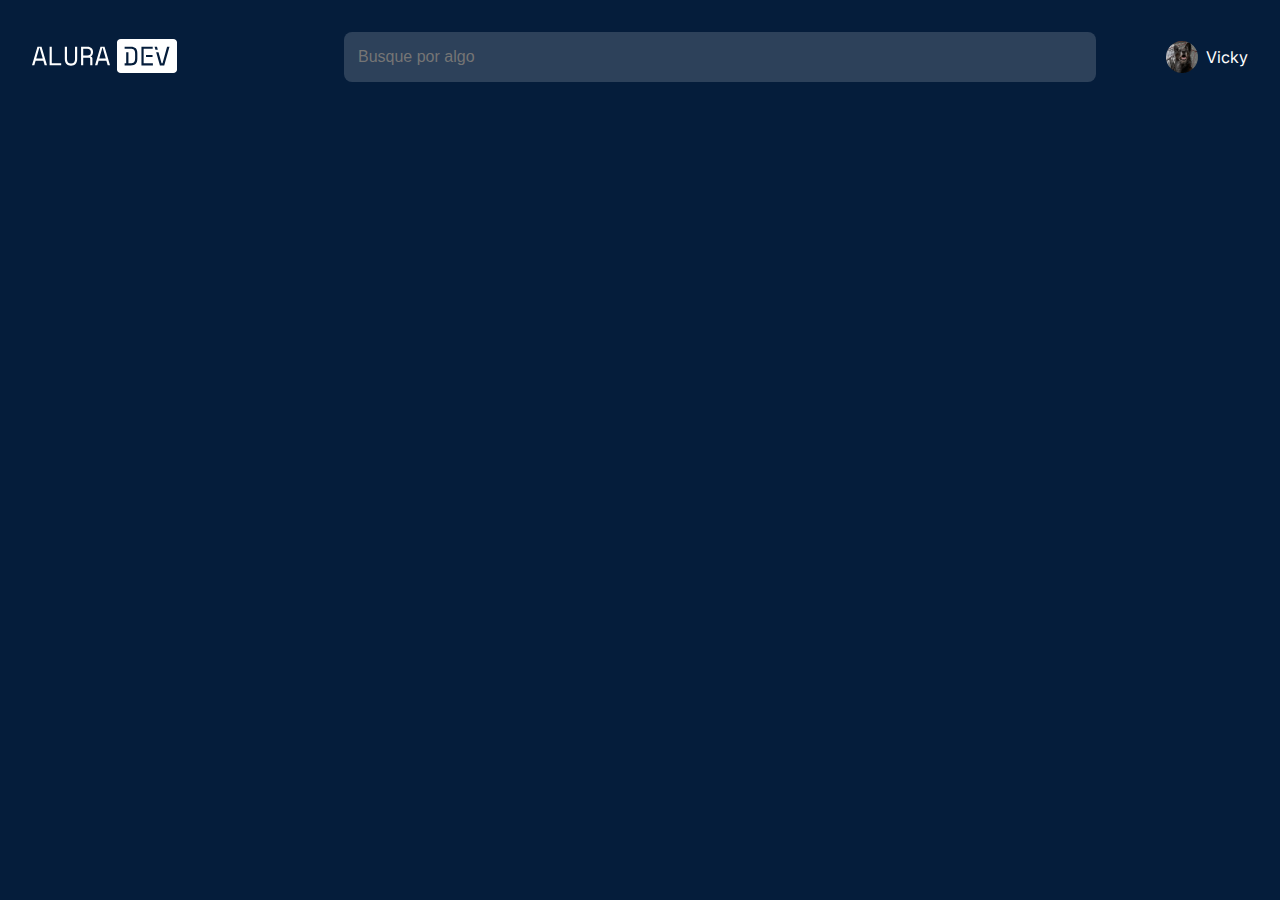
<file: index.html>
<!DOCTYPE html>
<html lang="en">
<head>
    <meta charset="UTF-8">
    <meta http-equiv="X-UA-Compatible" content="IE=edge">
    <meta name="viewport" content="width=device-width, initial-scale=1.0">

    <link rel="preconnect" href="https://fonts.gstatic.com">
    <link href="https://fonts.googleapis.com/css2?family=Inter:wght@400;700&display=swap" rel="stylesheet">

    <link rel="stylesheet" href="./public/styles/index.css">

    <title>Alura Dev</title>
</head>
<body>
    <header class="container header">
        <a href="#" class="header__logo">
            <img src="./public/images/logo.svg" alt="Alura Dev">
        </a>

        <form class="header__search-bar">
            <input
                id="search"
                name="search"
                type="text"
                class="header__search-bar__input"
                placeholder="Busque por algo"
            >
        </form>

        <div class="header__profile">
            <div class="header__profile__image">
                <img src="./public/images/vicky.png" alt="Vicky">
            </div>
            <p class="header__profile__name">
                Vicky
            </p>
        </div>
    </header>
</body>
</html>
</file>
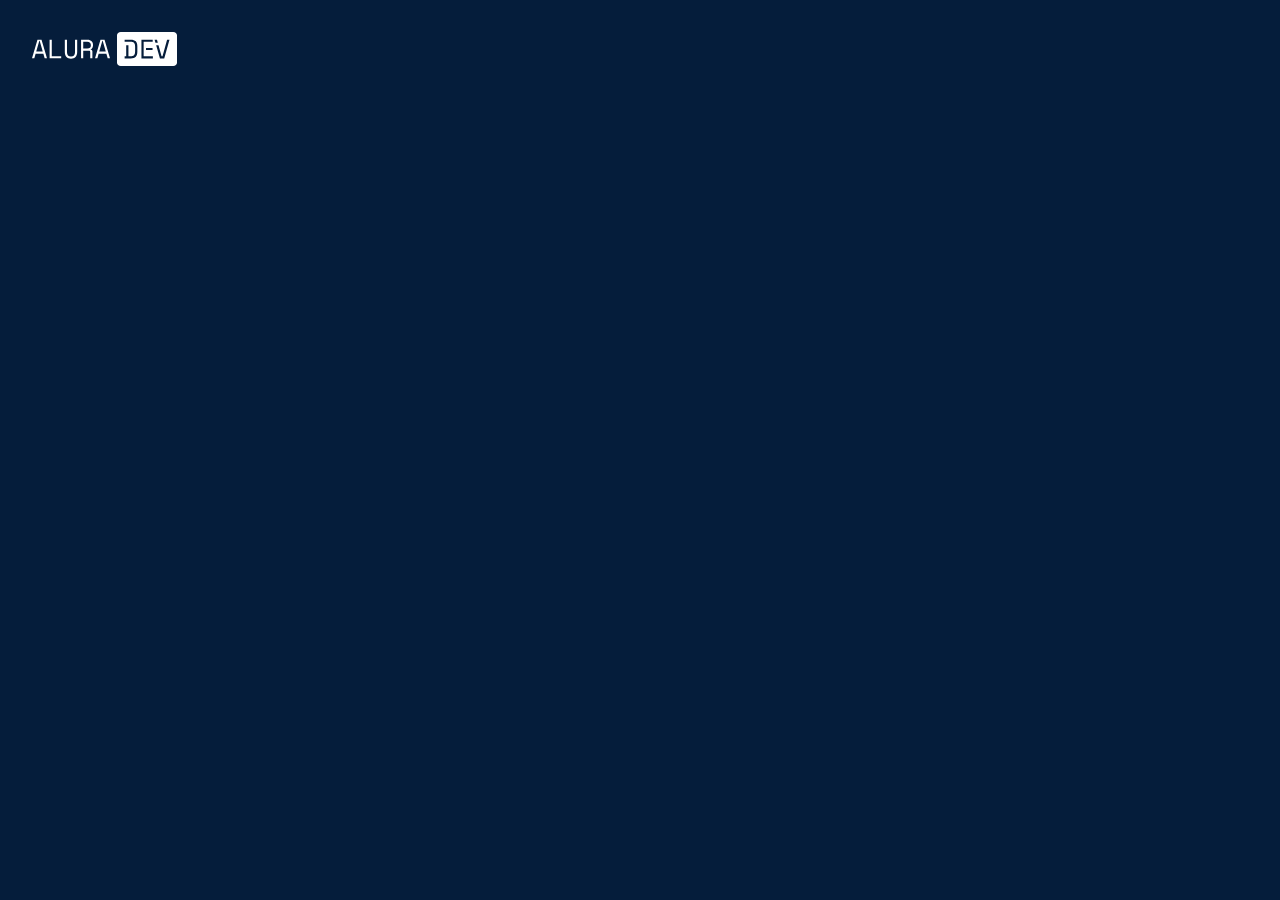
<file: src/pages/index.html>
<!DOCTYPE html>
<html lang="en">
<head>
    <meta charset="UTF-8">
    <meta http-equiv="X-UA-Compatible" content="IE=edge">
    <meta name="viewport" content="width=device-width, initial-scale=1.0">

    <link rel="preconnect" href="https://fonts.gstatic.com">
    <link href="https://fonts.googleapis.com/css2?family=Inter:wght@400;700&display=swap" rel="stylesheet">

    <link rel="stylesheet" href="../../public/styles/index.css">

    <title>Alura Dev</title>
</head>
<body>
    <header class="container header">
        <a href="#" class="header__logo">
            <img src="../../public/images/logo.svg" alt="Alura Dev">
        </a>
    </header>
</body>
</html>
</file>
<file: public/styles/index.css>
@import "./header.css";

:root {
    --neutral: #FFFFFF;
    --primary-lighter: #96B9FD;
    --primary-light: #7BA4FC;
    --primary-dark: #5081FB;
    --primary-darker: #051D3B;

    font-size: 60%;
}

* {
    margin: 0;
    padding: 0;
    box-sizing: border-box;
}

html,
body,
#root {
  background-color: var(--primary-darker);
  height: 100vh;
}

body {
    font-family: 'Inter', sans-serif;
    color: #666;
    width: 100%;
}

input {
    border: none;
    outline: none;
}

.container {
    padding: 2.8125rem 1.6666rem 0;
}

.title {
    font-size: 2.1rem;
    font-weight: 700;
    line-height: 3.2rem;
}

.body {
    font-size: 1.6rem;
    font-weight: 400;
    line-height: 2.4rem;
}

.sidebar-title {
    font-size: 1.2rem;
    font-weight: 400;
    line-height: 1.8rem;
    letter-spacing: 0.4em;
    text-transform: uppercase;
}

@media (min-width: 768px) {
    :root {
      font-size: 62.5%;
    }

    .container {
        padding: 3.2rem;
    }
}
</file>
